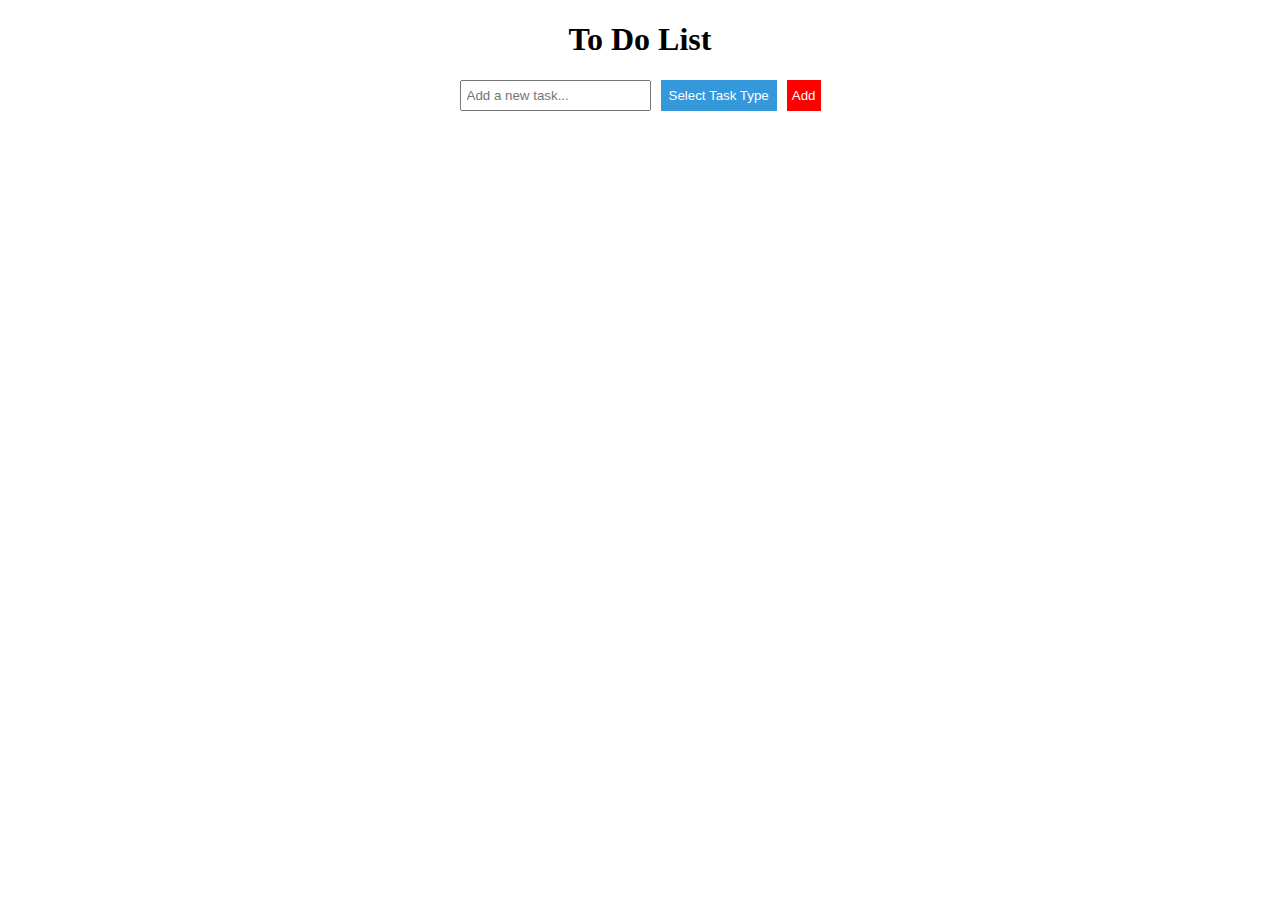
<file: engse611-2_67-67543210006-2/Ex.2/index.html>
<!DOCTYPE html>
<html lang="en">
<head>
    <meta charset="UTF-8">
    <meta name="viewport" content="width=device-width, initial-scale=1.0">
    <title>To Do List with Categories</title>
    <link rel="stylesheet" href="style.css">
    <script src="script.js" defer></script>
</head>
<body>

    <div class="container">
        <h1>To Do List</h1>

        <form id="todo-form">
            <input type="text" id="todo-input" placeholder="Add a new task..." />
            <div class="dropdown">
                <button type="button" onclick="toggleDropdown()" class="dropbtn">Select Task Type</button>
                <div id="taskDropdown" class="dropdown-content">
                    <p  onclick="setTaskType('Homework')">Homework</p>
                    <p  onclick="setTaskType('Cleaner')">Cleaner</p>
                    <p  onclick="setTaskType('Fix')">Fix</p>
                    <p  onclick="setTaskType('Office')">Office</p>
                </div>
            </div>
            <button type="submit">Add</button>
        </form>

        <ul id="todo-list"></ul>
    </div>

</body>
</html>
</file>
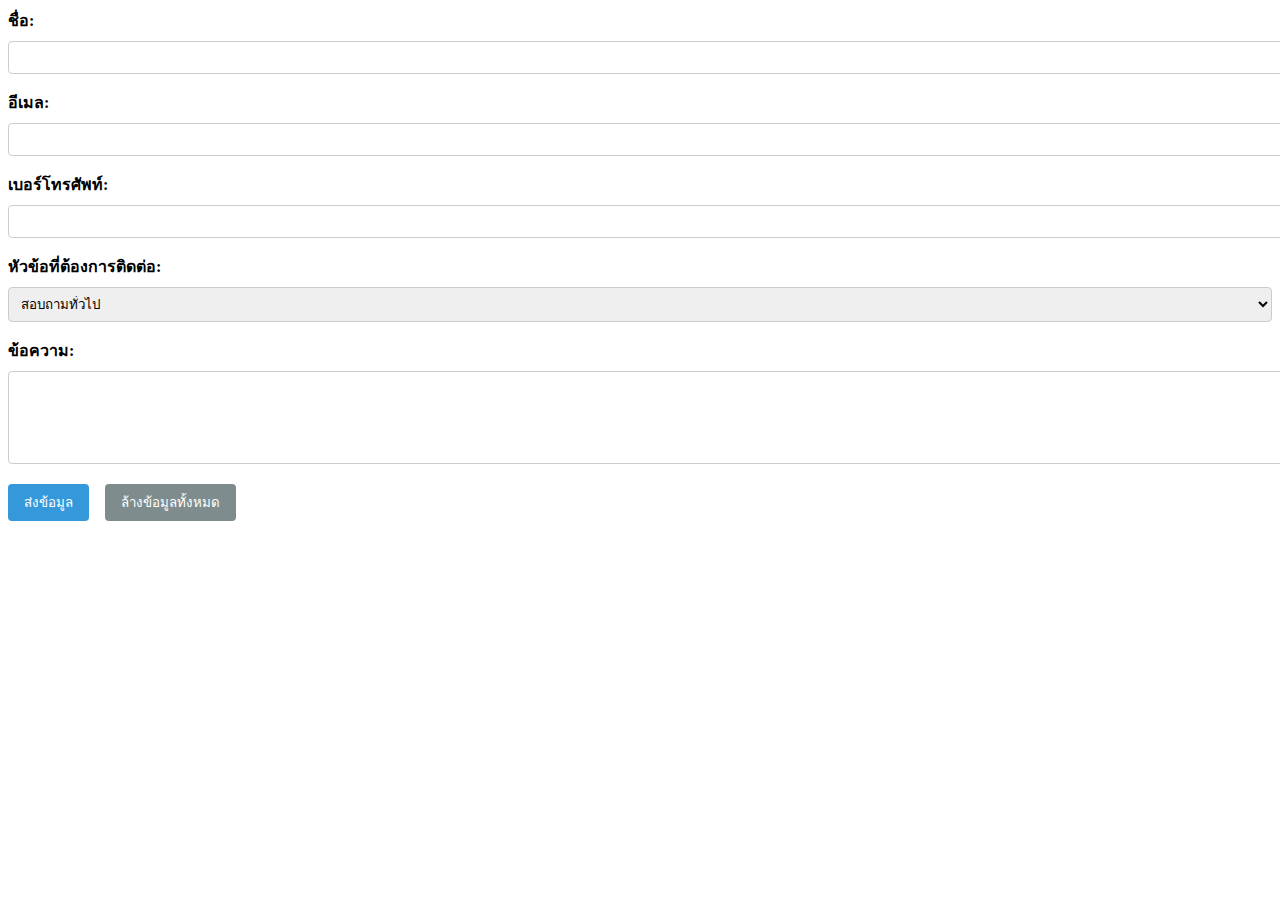
<file: engse611-2_67-67543210006-2/Ex.3/index.html>
<!DOCTYPE html>
<html>
  <head>
    <meta charset="UTF-8" />
    <link rel="stylesheet" href="style.css" />
    <script src="script.js" defer></script>
    <title>Final exam </title>
  </head>
  <body>
    <form id="contactForm">
      <div class="form-group">
        <label for="name">ชื่อ:</label>
        <input type="text" id="name" name="name" required>
      </div>
      
      <div class="form-group">
        <label for="email">อีเมล:</label>
        <input type="email" id="email" name="email" required>
      </div>
      
      <div class="form-group">
        <label for="phone">เบอร์โทรศัพท์:</label>
        <input type="tel" id="phone" name="phone" pattern="[0-9]+" required>
      </div>
      
      <div class="form-group">
        <label for="subject">หัวข้อที่ต้องการติดต่อ:</label>
        <select id="subject" name="subject">
          <option value="general">สอบถามทั่วไป</option>
          <option value="support">ขอความช่วยเหลือ</option>
          <option value="feedback">ข้อเสนอแนะ</option>
          <option value="other">อื่นๆ</option>
        </select>
      </div>
      
      <div class="form-group">
        <label for="message">ข้อความ:</label>
        <textarea id="message" name="message" rows="5"></textarea>
      </div>
      
      <div class="form-actions">
        <button id="submit">ส่งข้อมูล</button>
        <button type="reset">ล้างข้อมูลทั้งหมด</button>
      </div>
    </form>
    <ul class="docList"></ul>
  </body>
</html>
</file>
<file: engse611-2_67-67543210006-2/Ex.2/style.css>
.container {
  max-width: 400px;
  margin: auto;
  text-align: center;
}

form {
  display: flex;
  gap: 10px;
  justify-content: center;
  margin-bottom: 10px;
}

input {
  padding: 5px;
}

button {
  cursor: pointer;
  padding: 5px 10px;
}

.dropdown {
  position: relative;
  display: inline-block;
}

.dropbtn {
  background-color: #3498db;
  color: white;
  padding: 8px;
  border: none;
  cursor: pointer;
}

.dropdown-content {
  display: none;
  position: absolute;
  background-color: white;
  box-shadow: 0px 4px 6px rgba(0, 0, 0, 0.2);
  min-width: 150px;
  text-align: left;
}

.dropdown-content a {
  padding: 8px;
  display: block;
  text-decoration: none;
  color: black;
}

.dropdown-content a:hover {
  background-color: #f1f1f1;
}

.show {
  display: block;
}

ul {
  list-style: none;
  padding: 0;
}

li {
  background: #f4f4f4;
  padding: 8px;
  margin: 5px 0;
  cursor: pointer;
  display: flex;
  justify-content: space-between;
  align-items: center;
}

li:hover {
  background: #ddd;
}

button {
  background-color: red;
  color: white;
  border: none;
  padding: 5px;
}
</file>
<file: engse611-2_67-67543210006-2/Ex.3/style.css>
.form-group {
    margin-bottom: 1rem;
  }
  
  .form-group label {
    display: block;
    margin-bottom: 0.5rem;
    font-weight: bold;
  }
  
  .form-group input,
  .form-group select,
  .form-group textarea {
    width: 100%;
    padding: 0.5rem;
    border: 1px solid #ccc;
    border-radius: 4px;
  }
  
  .form-actions {
    display: flex;
    gap: 1rem;
  }
  
  button {
    padding: 0.5rem 1rem;
    background-color: #3498db;
    color: white;
    border: none;
    border-radius: 4px;
    cursor: pointer;
  }
  
  button[type="reset"] {
    background-color: #7f8c8d;
  }
  
  button:hover {
    opacity: 0.9;
  }
</file>
